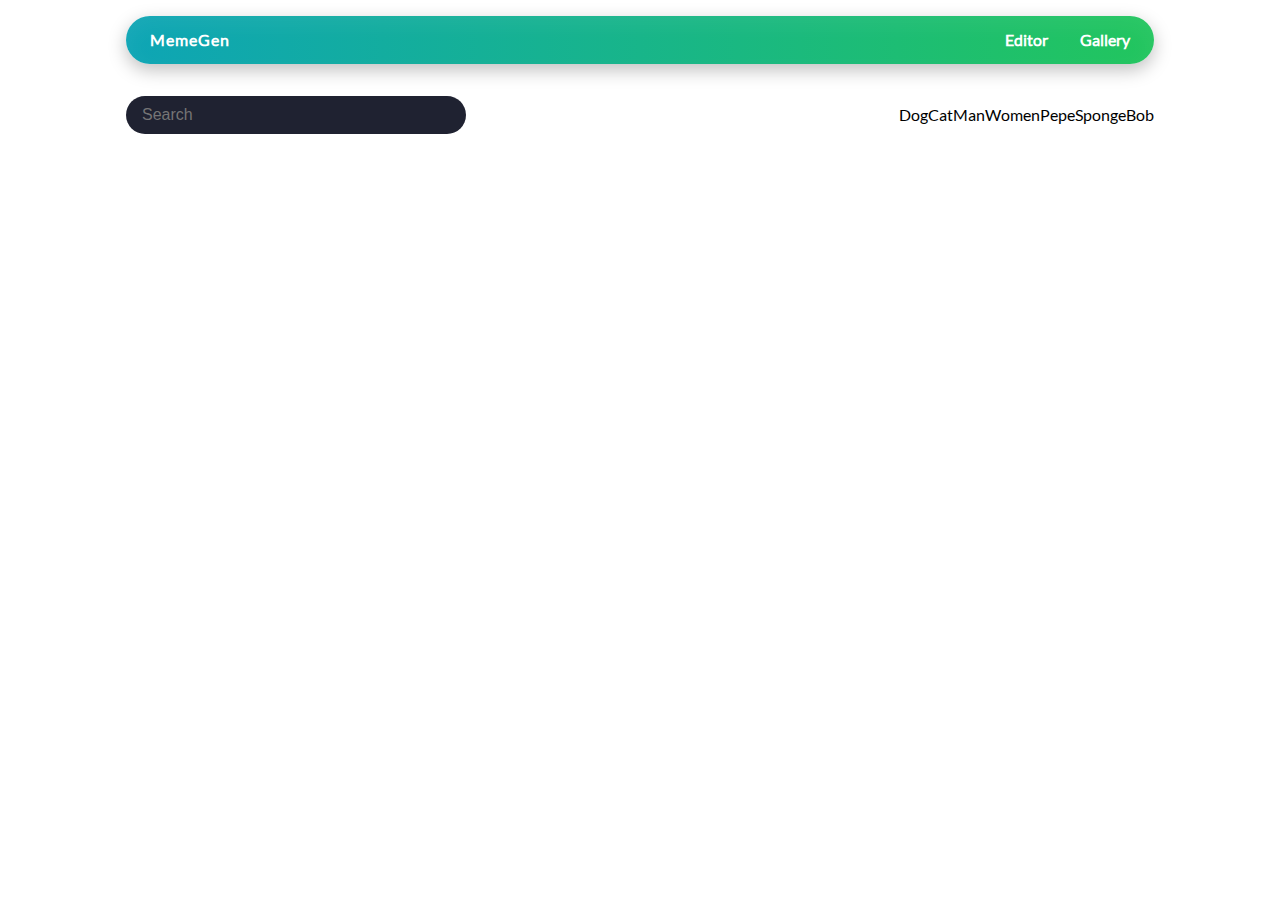
<file: gallery.html>
<!DOCTYPE html>
<html lang="en">

<head>
    <meta charset="UTF-8">
    <meta name="viewport" content="width=device-width, initial-scale=1.0">
    <title>Meme Gallery</title>
    <link rel="stylesheet" href="CSS/styles.css">
    <link rel="stylesheet" href="https://cdnjs.cloudflare.com/ajax/libs/animate.css/4.1.1/animate.min.css">
</head>

<body onload="onRenderGallery()" class="main-layout">

    <header class="main-header flex space-between align-center">
        <div class="logo">MemeGen</div>
        <nav class="main-nav main-nav--simple">
            <ul class="main-nav-list clean-list flex">
                <li><a href="index.html">Editor</a></li>
                <li><a href="gallery.html">Gallery</a></li>
            </ul>
        </nav>
    </header>

    <main>
        <section class="gallery-controls flex align-center space-between">
            <div class="search-bar">
                <input type="text" placeholder="Search">
            </div>
            <ul class="tag-list clean-list flex wrap">
                <li class="tag">Dog</li>
                <li class="tag">Cat</li>
                <li class="tag">Man</li>
                <li class="tag">Women</li>
                <li class="tag">Pepe</li>
                <li class="tag">SpongeBob</li>
            </ul>
        </section>

        <section id="gallery-container" class="gallery gallery-grid"></section>
    </main>

    <footer></footer>

    <script src="JS/Storage/localStorage.js"></script>
    <script src="JS/Services/utilService.js"></script>
    <script src="JS/Services/gallaryServices.js"></script>
    <script src="JS/gallery-controller.js"></script>
</body>

</html>
</file>
<file: CSS/styles.css>
@import url(basics/base.css);
@import url(basics/helpers.css);
@import url(basics/layouts.css);

@import url(setup/mq.css);
@import url(setup/typography.css);
@import url(setup/vars.css);


@import url(components/header.css);
@import url(components/logo.css);
@import url(components/main-nav.css);
@import url(components/canvas.css);
@import url(components/options.css);
@import url(components/gallary.css);
@import url(components/searchbar.css);
</file>
